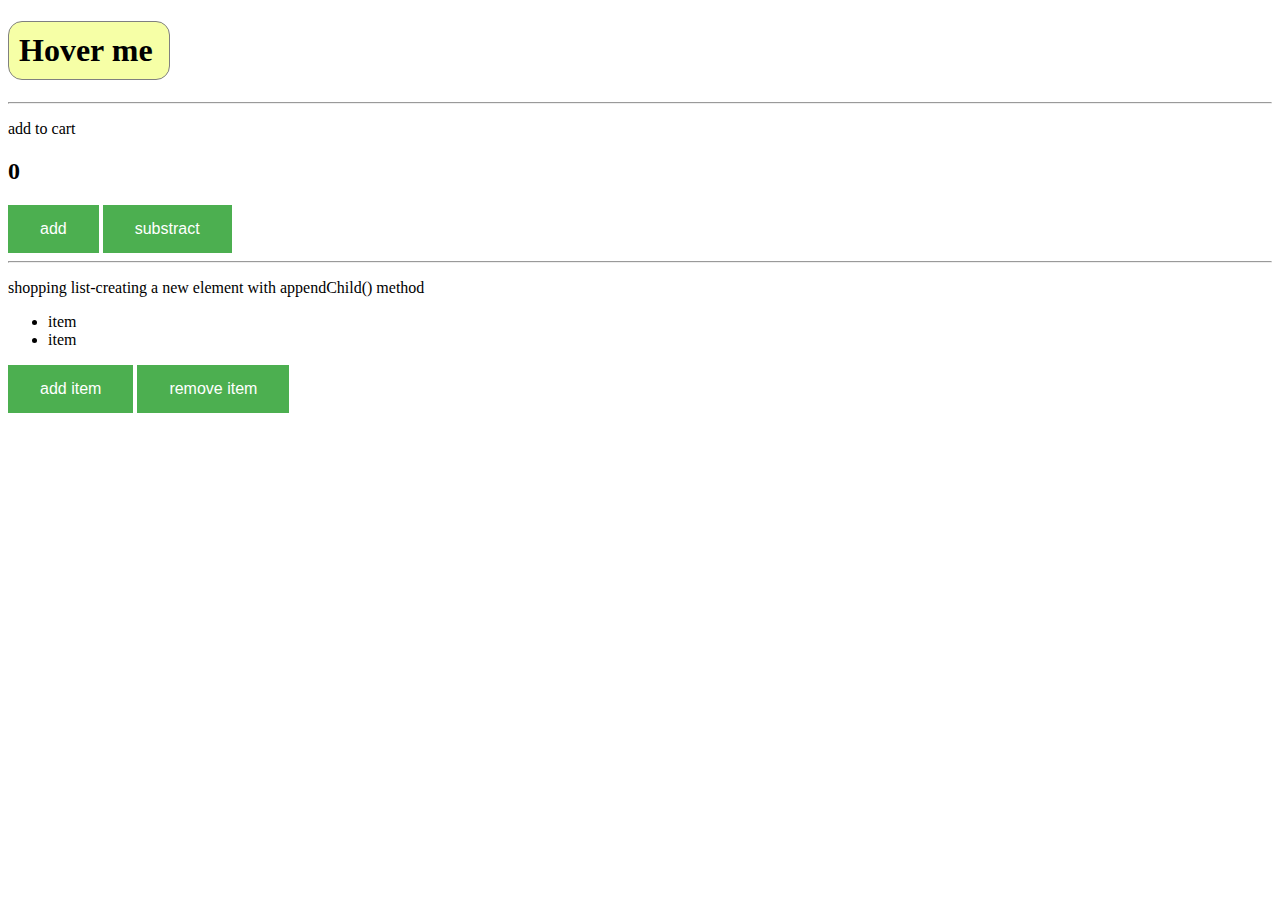
<file: textchange.html>
<!DOCTYPE html>
<html lang="en">

<head>
    <meta charset="UTF-8">
    <meta name="viewport" content="width=device-width, initial-scale=1.0">
    <title>Document</title>
    <link rel="stylesheet" href="style.css">
</head>

<body>
    <h1 style="width: 140px;background-color: #F6FFA6;padding: 10px ;border: 1px solid grey;border-radius: 14px;"
        id="text">Hover me</h1>


    <hr>
    <p>add to cart</p>
    <h2 id="no">0</h2>
    <button style="background-color: #4CAF50;
    border: none;
    color: white;
    padding: 15px 32px;
    text-align: center;
    text-decoration: none;
    display: inline-block;
    font-size: 16px;" id="add">add</button>

    <button style="background-color: #4CAF50; /* Green */
    border: none;
    color: white;
    padding: 15px 32px;
    text-align: center;
    text-decoration: none;
    display: inline-block;
    font-size: 16px;" id="sub">substract</button>
    <hr>



    <p>shopping list-creating a new element with appendChild() method</p>
    <ul id="list">
        <li>item</li>
        <li>item</li>
    </ul>
    <button style="background-color: #4CAF50; /* Green */
    border: none;
    color: white;
    padding: 15px 32px;
    text-align: center;
    text-decoration: none;
    display: inline-block;
    font-size: 16px;" id="btn">add item</button>
    
    <button style="background-color: #4CAF50; /* Green */
    border: none;
    color: white;
    padding: 15px 32px;
    text-align: center;
    text-decoration: none;
    display: inline-block;
    font-size: 16px;" id="remove">remove item</button>


    <script src="app.js"></script>
</body>

</html>
</file>
<file: style.css>
.green{
    color: green;
    font-family: sans-serif;
}

.red{
    color: red;
    font-family: Arial, Helvetica, sans-serif;
}
</file>
